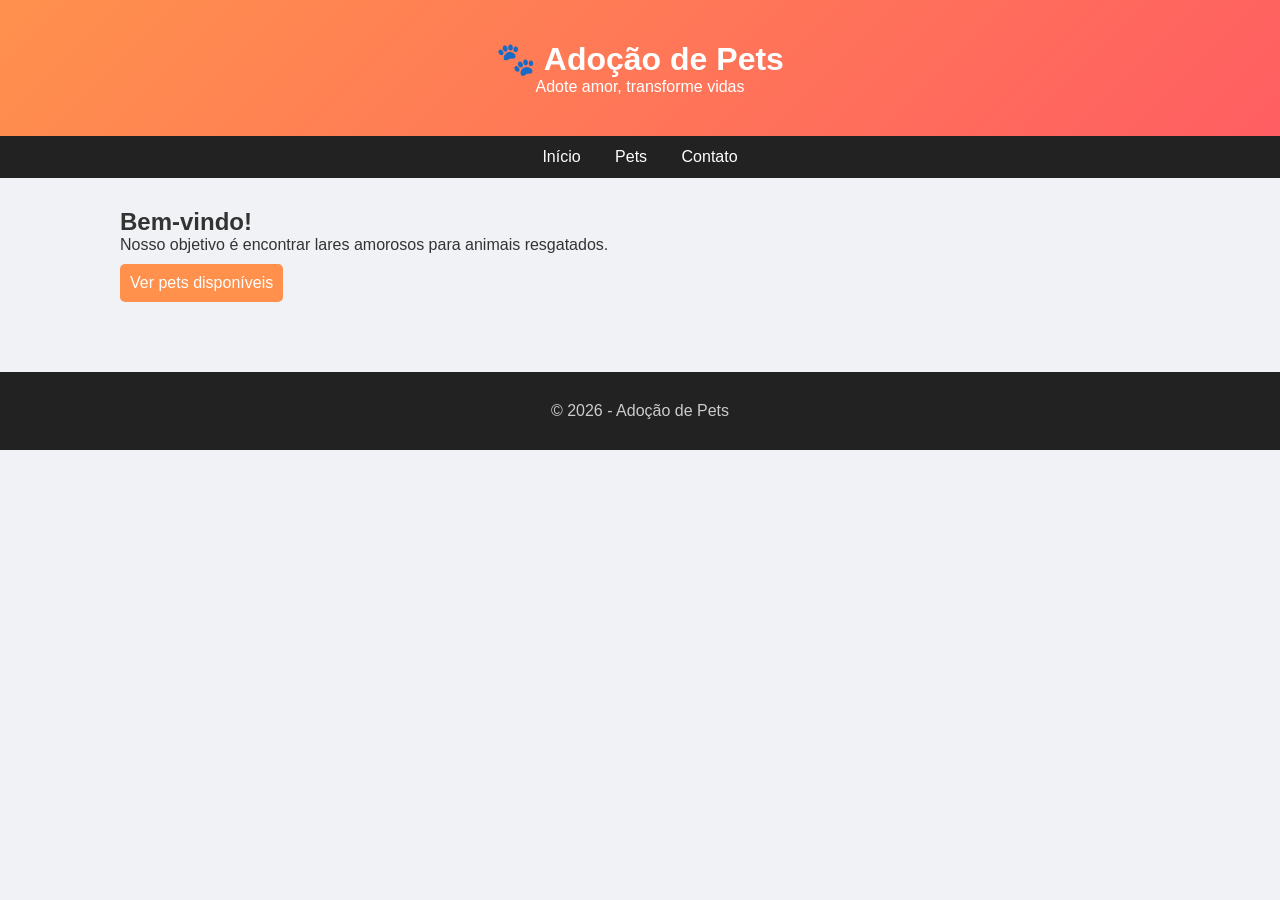
<file: index.html>
<!DOCTYPE html>
<html lang="pt-BR">
<head>
    <meta charset="UTF-8">
    <title>Adoção de Pets</title>
    <link rel="stylesheet" href="style.css">
</head>
<body>

<header>
    <h1>🐾 Adoção de Pets</h1>
    <p>Adote amor, transforme vidas</p>
</header>

<nav>
    <a href="index.html">Início</a>
    <a href="pets.html">Pets</a>
    <a href="contato.html">Contato</a>
</nav>

<div class="container">
    <h2>Bem-vindo!</h2>
    <p>Nosso objetivo é encontrar lares amorosos para animais resgatados.</p>

    <a href="pets.html" class="btn">Ver pets disponíveis</a>
</div>

<footer>
    &copy; 2026 - Adoção de Pets
</footer>

</body>
</html>
</file>
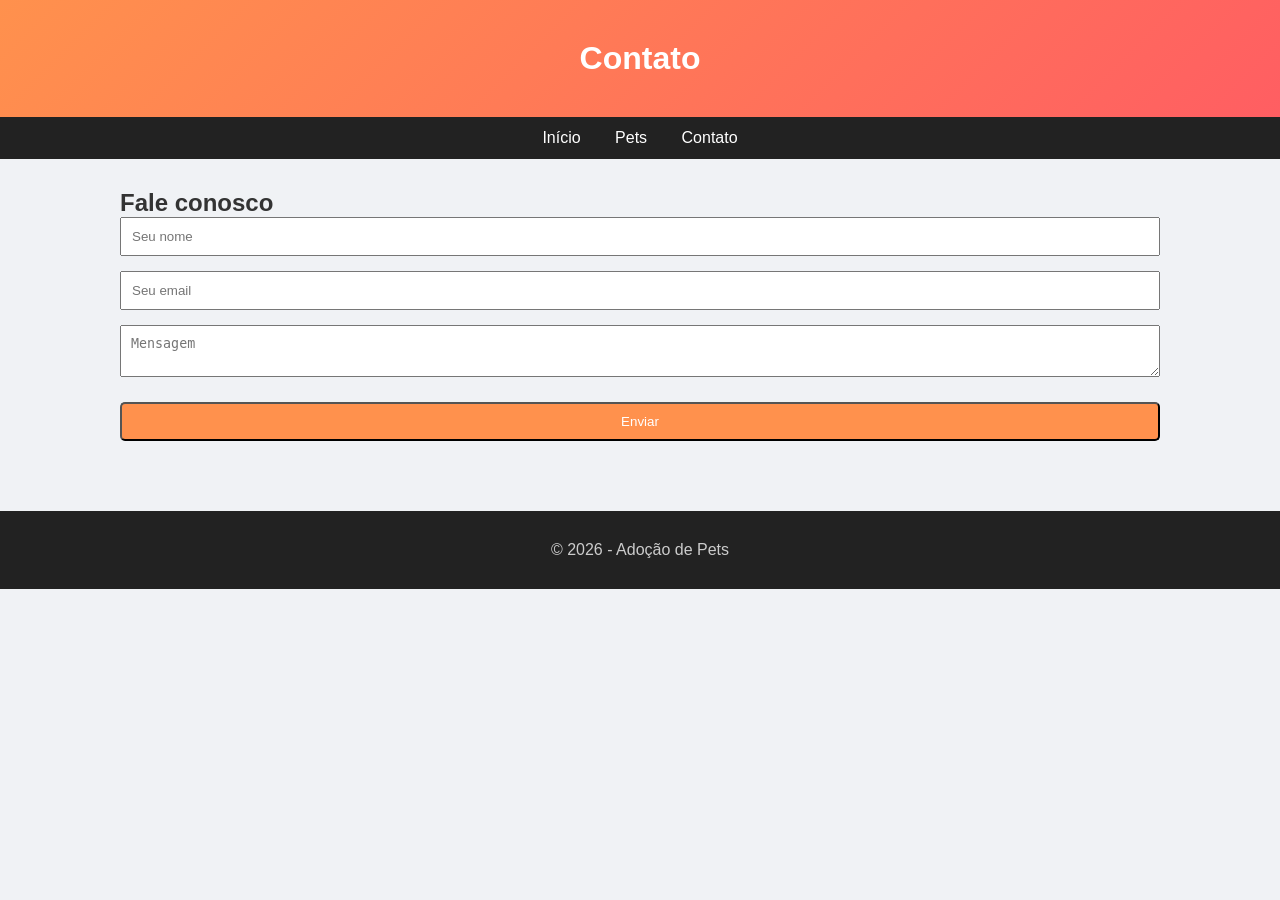
<file: contato.html>
<!DOCTYPE html>
<html lang="pt-BR">
<head>
    <meta charset="UTF-8">
    <title>Contato</title>
    <link rel="stylesheet" href="style.css">
</head>
<body>

<header>
    <h1>Contato</h1>
</header>

<nav>
    <a href="index.html">Início</a>
    <a href="pets.html">Pets</a>
    <a href="contato.html">Contato</a>
</nav>

<div class="container">

    <h2>Fale conosco</h2>

    <form>
        <input type="text" placeholder="Seu nome" required>
        <input type="email" placeholder="Seu email" required>
        <textarea placeholder="Mensagem" required></textarea>
        <button class="btn">Enviar</button>
    </form>

</div>

<footer>
    &copy; 2026 - Adoção de Pets
</footer>

</body>
</html>
</file>
<file: style.css>
* {
    margin: 0;
    padding: 0;
    box-sizing: border-box;
}

body {
    font-family: 'Segoe UI', sans-serif;
    background: #f0f2f5;
    color: #333;
}

/* HEADER */
header {
    background: linear-gradient(135deg, #ff914d, #ff5e62);
    color: rgb(255, 255, 255);
    text-align: center;
    padding: 40px 20px;
}

/* NAV */
nav {
    background: #222;
    padding: 12px;
    text-align: center;
}

nav a {
    color: white;
    margin: 0 15px;
    text-decoration: none;
}

nav a:hover {
    color: #000000;
}

/* CONTAINER */
.container {
    max-width: 1100px;
    margin: auto;
    padding: 30px;
}

/* CARDS */
.pets {
    display: grid;
    grid-template-columns: repeat(auto-fit, minmax(250px, 1fr));
    gap: 20px;
}

.pet-card {
    background: white;
    border-radius: 10px;
    overflow: hidden;
    box-shadow: 0 4px 10px rgba(0,0,0,0.1);
}

.pet-card img {
    width: 100%;
    height: 180px;
    object-fit: cover;
}

.pet-info {
    padding: 15px;
    text-align: center;
}

/* BOTÃO */
.btn {
    display: inline-block;
    margin-top: 10px;
    padding: 10px;
    background: #ff914d;
    color: white;
    border-radius: 5px;
    text-decoration: none;
}

.btn:hover {
    background: #e6762f;
}

/* FORM */
form {
    display: flex;
    flex-direction: column;
}

input, textarea {
    margin-bottom: 15px;
    padding: 10px;
}

/* FOOTER */
footer {
    background: #222;
    color: #ccc;
    margin-top: 40px;
    padding: 30px;
    text-align: center;
}
</file>
